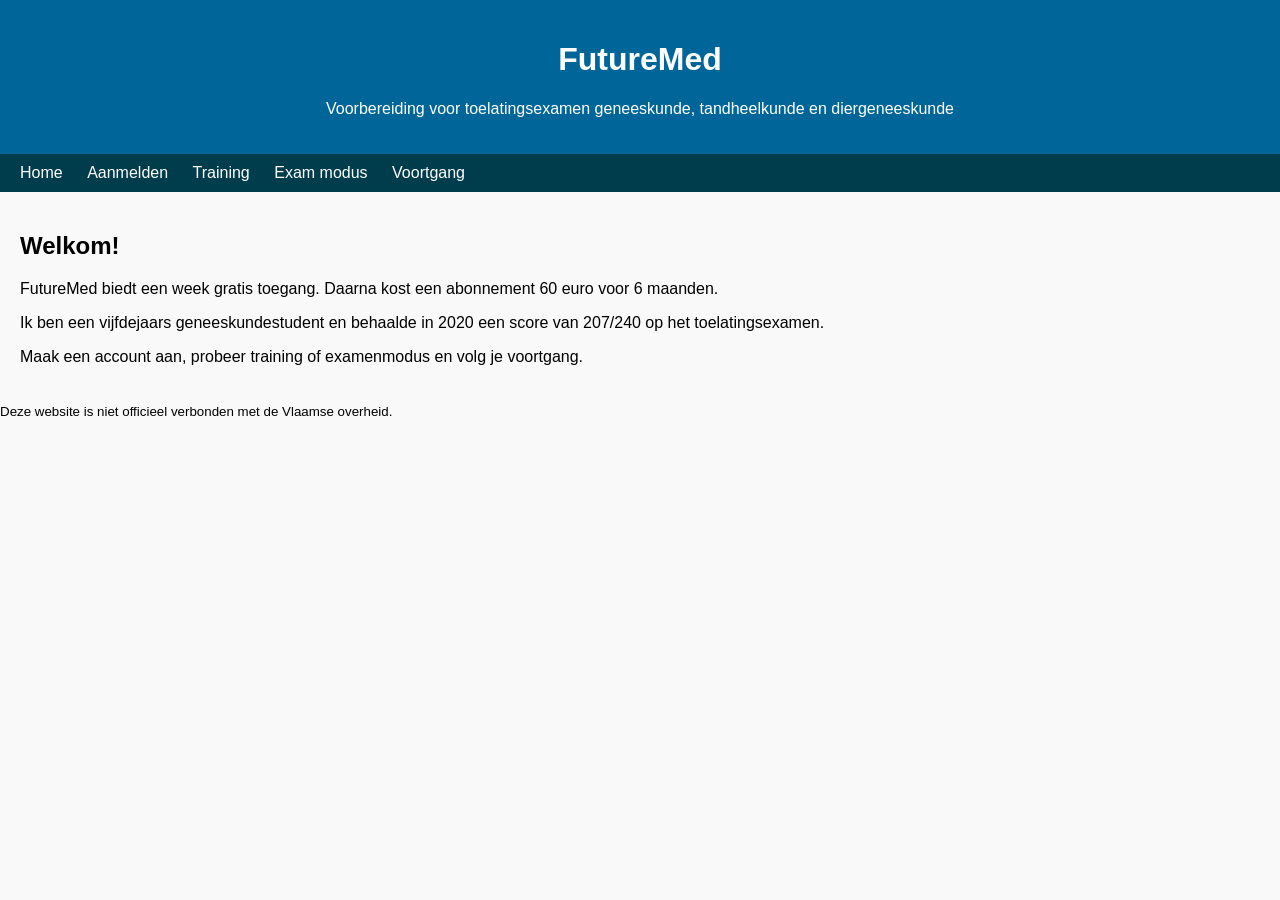
<file: index.html>
<!DOCTYPE html>
<html lang="nl">
<head>
    <meta charset="UTF-8">
    <title>FutureMed</title>
    <link rel="stylesheet" href="css/style.css">
</head>
<body>
    <header>
        <h1>FutureMed</h1>
        <p>Voorbereiding voor toelatingsexamen geneeskunde, tandheelkunde en diergeneeskunde</p>
    </header>
    <nav>
        <a href="index.html">Home</a>
        <a href="login.html">Aanmelden</a>
        <a href="training.html">Training</a>
        <a href="exam.html">Exam modus</a>
        <a href="progress.html">Voortgang</a>
    </nav>
    <main>
        <h2>Welkom!</h2>
        <p>FutureMed biedt een week gratis toegang. Daarna kost een abonnement 60 euro voor 6 maanden.</p>
        <p>Ik ben een vijfdejaars geneeskundestudent en behaalde in 2020 een score van 207/240 op het toelatingsexamen.</p>
        <p>Maak een account aan, probeer training of examenmodus en volg je voortgang.</p>
    </main>
    <footer>
        <small>Deze website is niet officieel verbonden met de Vlaamse overheid.</small>
    </footer>
</body>
</html>
</file>
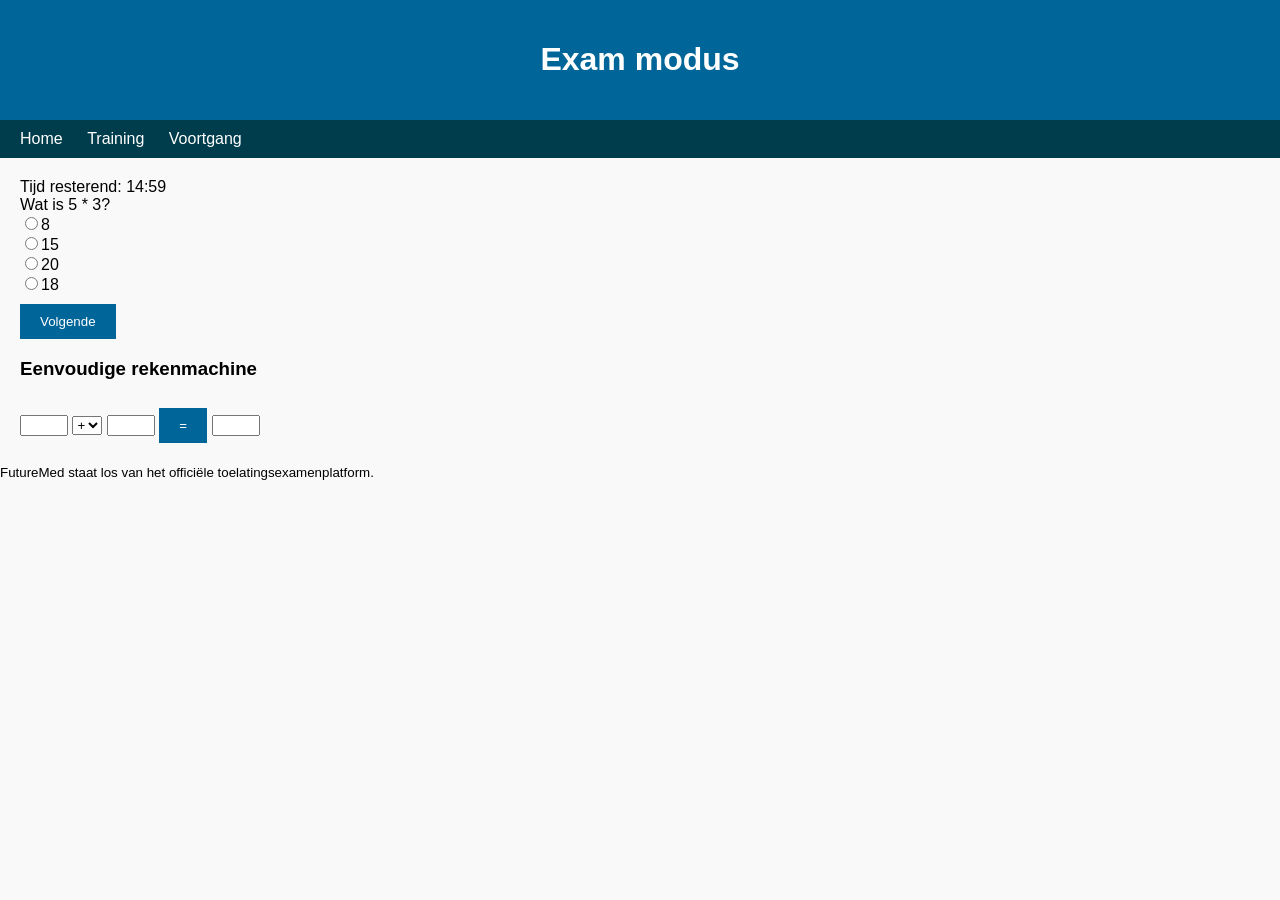
<file: exam.html>
<!DOCTYPE html>
<html lang="nl">
<head>
    <meta charset="UTF-8">
    <title>FutureMed - Exam Modus</title>
    <link rel="stylesheet" href="css/style.css">
    <script src="js/exam.js" defer></script>
</head>
<body>
    <header>
        <h1>Exam modus</h1>
    </header>
    <nav>
        <a href="index.html">Home</a>
        <a href="training.html">Training</a>
        <a href="progress.html">Voortgang</a>
    </nav>
    <main>
        <div>Tijd resterend: <span id="timer">15:00</span></div>
        <div id="exam-question"></div>
        <div id="exam-options"></div>
        <button onclick="volgende()">Volgende</button>
        <div class="calculator">
            <h3>Eenvoudige rekenmachine</h3>
            <input id="calc-a" type="number"> 
            <select id="calc-op">
                <option value="+">+</option>
                <option value="-">-</option>
                <option value="*">*</option>
                <option value="/">/</option>
            </select>
            <input id="calc-b" type="number">
            <button onclick="calculate()">=</button>
            <input id="calc-result" type="number" readonly>
        </div>
    </main>
    <footer>
        <small>FutureMed staat los van het officiële toelatingsexamenplatform.</small>
    </footer>
</body>
</html>
</file>
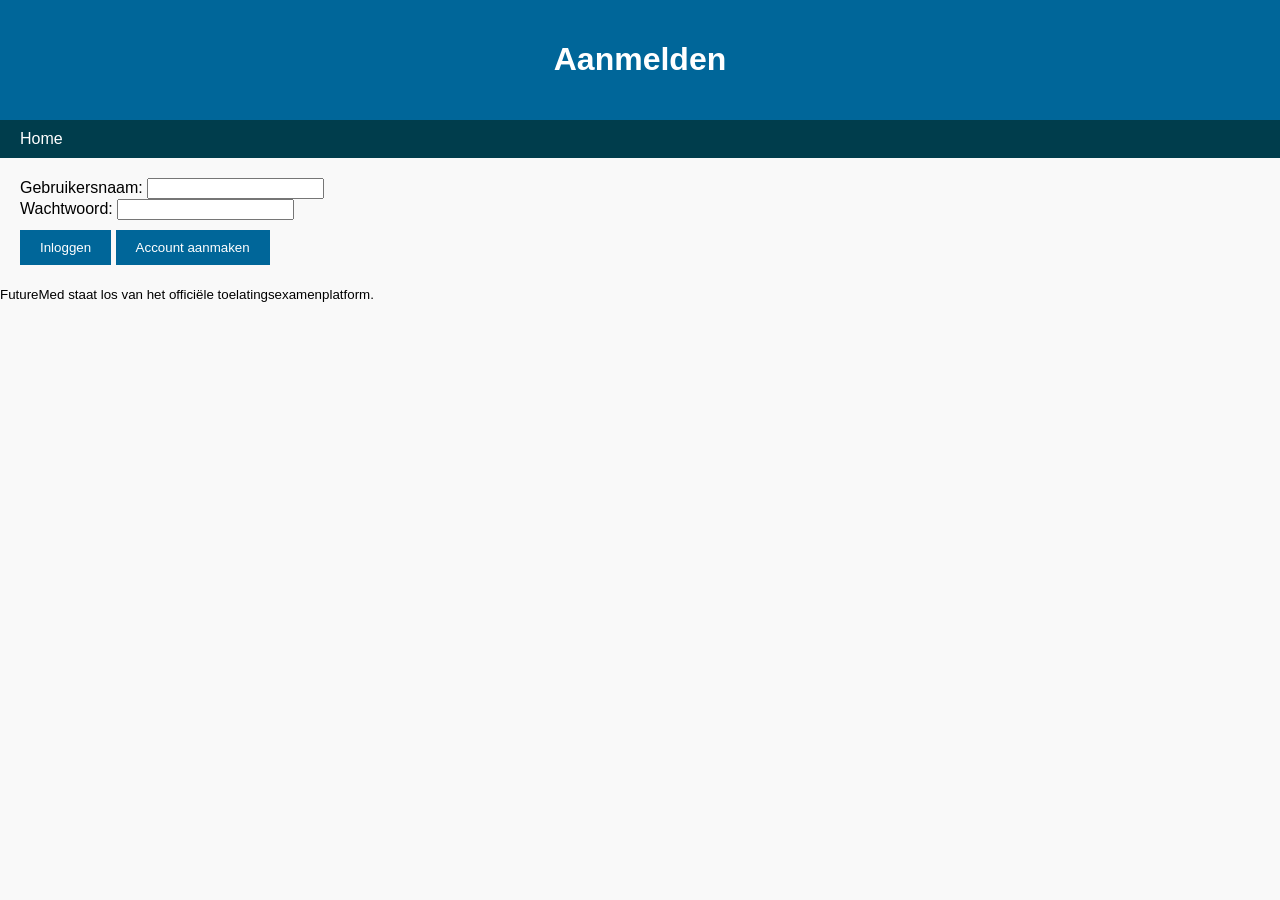
<file: login.html>
<!DOCTYPE html>
<html lang="nl">
<head>
    <meta charset="UTF-8">
    <title>FutureMed - Aanmelden</title>
    <link rel="stylesheet" href="css/style.css">
    <script src="js/login.js" defer></script>
</head>
<body>
    <header>
        <h1>Aanmelden</h1>
    </header>
    <nav>
        <a href="index.html">Home</a>
    </nav>
    <main>
        <label>Gebruikersnaam: <input id="username" type="text"></label><br>
        <label>Wachtwoord: <input id="password" type="password"></label><br>
        <button onclick="login()">Inloggen</button>
        <button onclick="signup()">Account aanmaken</button>
    </main>
    <footer>
        <small>FutureMed staat los van het officiële toelatingsexamenplatform.</small>
    </footer>
</body>
</html>
</file>
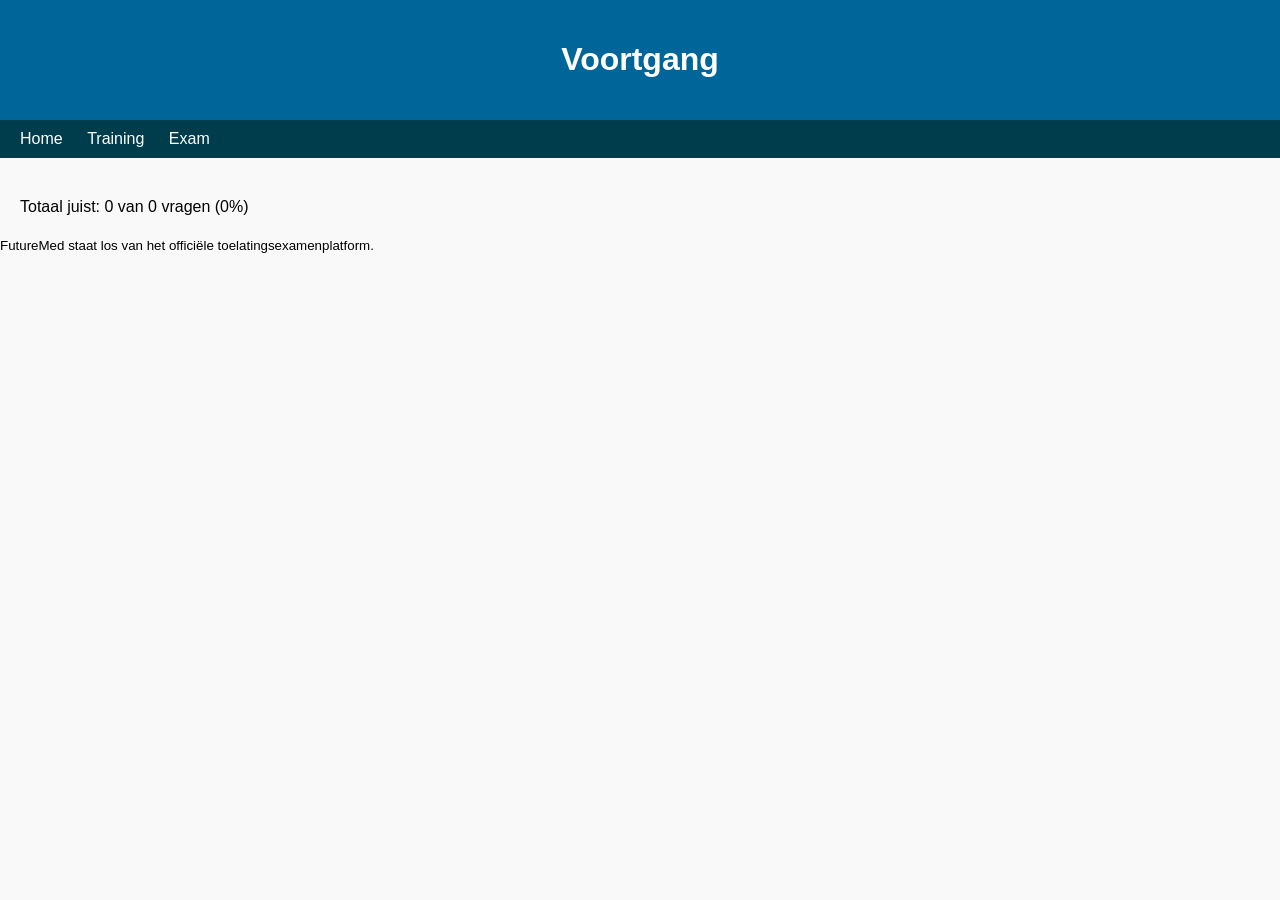
<file: progress.html>
<!DOCTYPE html>
<html lang="nl">
<head>
    <meta charset="UTF-8">
    <title>FutureMed - Voortgang</title>
    <link rel="stylesheet" href="css/style.css">
    <script src="js/progress.js" defer></script>
</head>
<body>
    <header>
        <h1>Voortgang</h1>
    </header>
    <nav>
        <a href="index.html">Home</a>
        <a href="training.html">Training</a>
        <a href="exam.html">Exam</a>
    </nav>
    <main>
        <div id="progress-info" class="progress"></div>
    </main>
    <footer>
        <small>FutureMed staat los van het officiële toelatingsexamenplatform.</small>
    </footer>
</body>
</html>
</file>
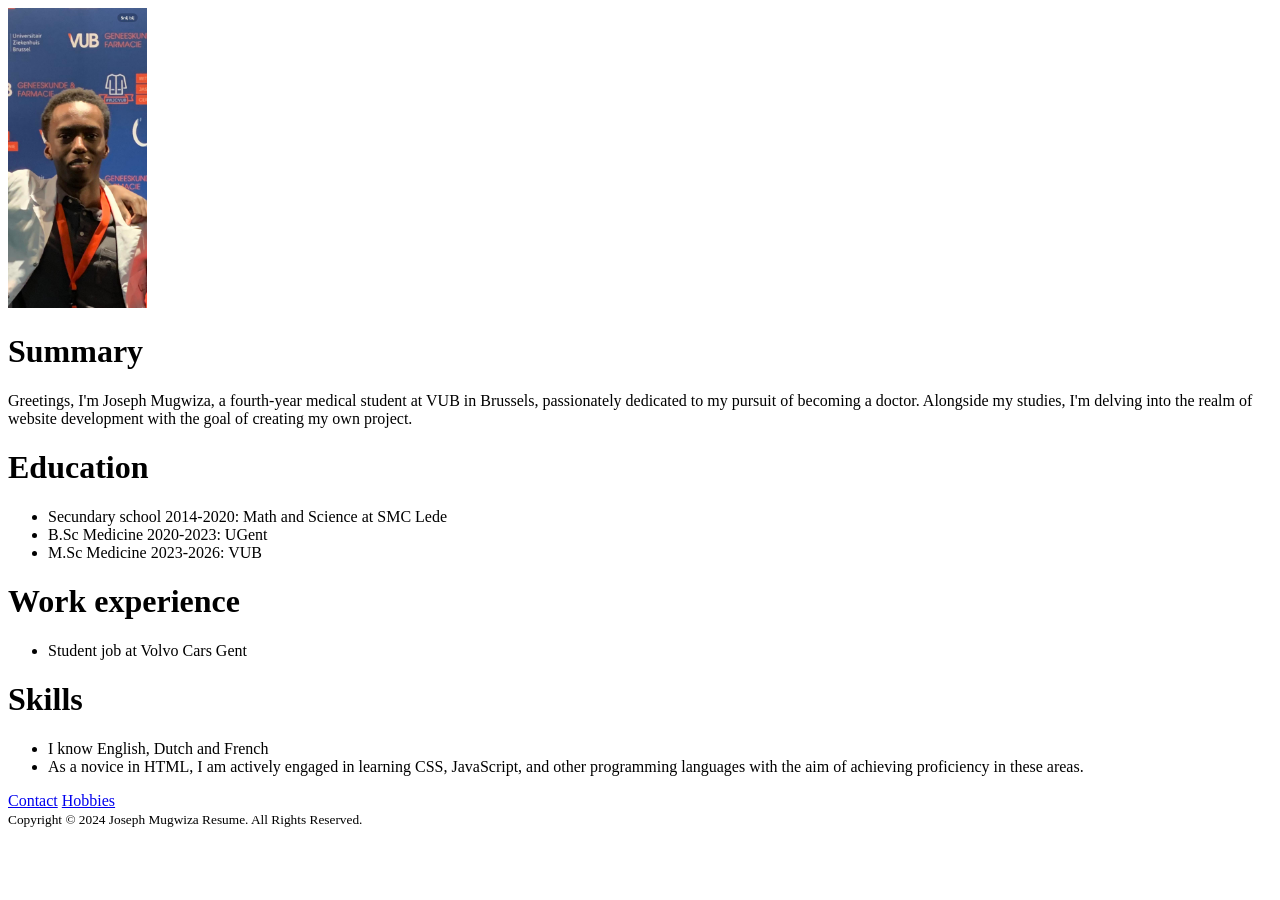
<file: resume.html>
<!DOCTYPE html>
<html lang="en">
    <head>
        <meta charset="UTF-8">
        <title>My Resume</title>
    </head>

    <body>
        <img src="./Pictures/431988660_1593142338114975_5102430991153926526_n.jpg" alt="picture of myself" height="300"> 
        
        <h1>Summary</h1>
        <p>Greetings, I'm Joseph Mugwiza, a fourth-year medical student at VUB in Brussels, passionately dedicated to my pursuit of becoming a doctor. Alongside my studies, I'm delving into the realm of website development with the goal of creating my own project. </p>
        
        <h1>Education</h1>
        <ul> 
            <li>Secundary school 2014-2020: Math and Science at SMC Lede</li>
            <li>B.Sc Medicine 2020-2023: UGent</li>
            <li>M.Sc Medicine 2023-2026: VUB</li>
        </ul>

        <h1>Work experience</h1>
        <ul>
            <li>Student job at Volvo Cars Gent</li>
        </ul>

        <h1>Skills</h1>
        <ul>
            <li>I know English, Dutch and French</li>
            <li>As a novice in HTML, I am actively engaged in learning CSS, JavaScript, and other programming languages with the aim of achieving proficiency in these areas.</li>
        </ul>

        <a href="./Pages/contact.html">Contact</a>
        <a href="./Pages/hobbies.html">Hobbies</a>

        <footer>
            <small>Copyright © 2024 Joseph Mugwiza Resume. All Rights Reserved.</small>
        </footer>
    </body>
</html>
</file>
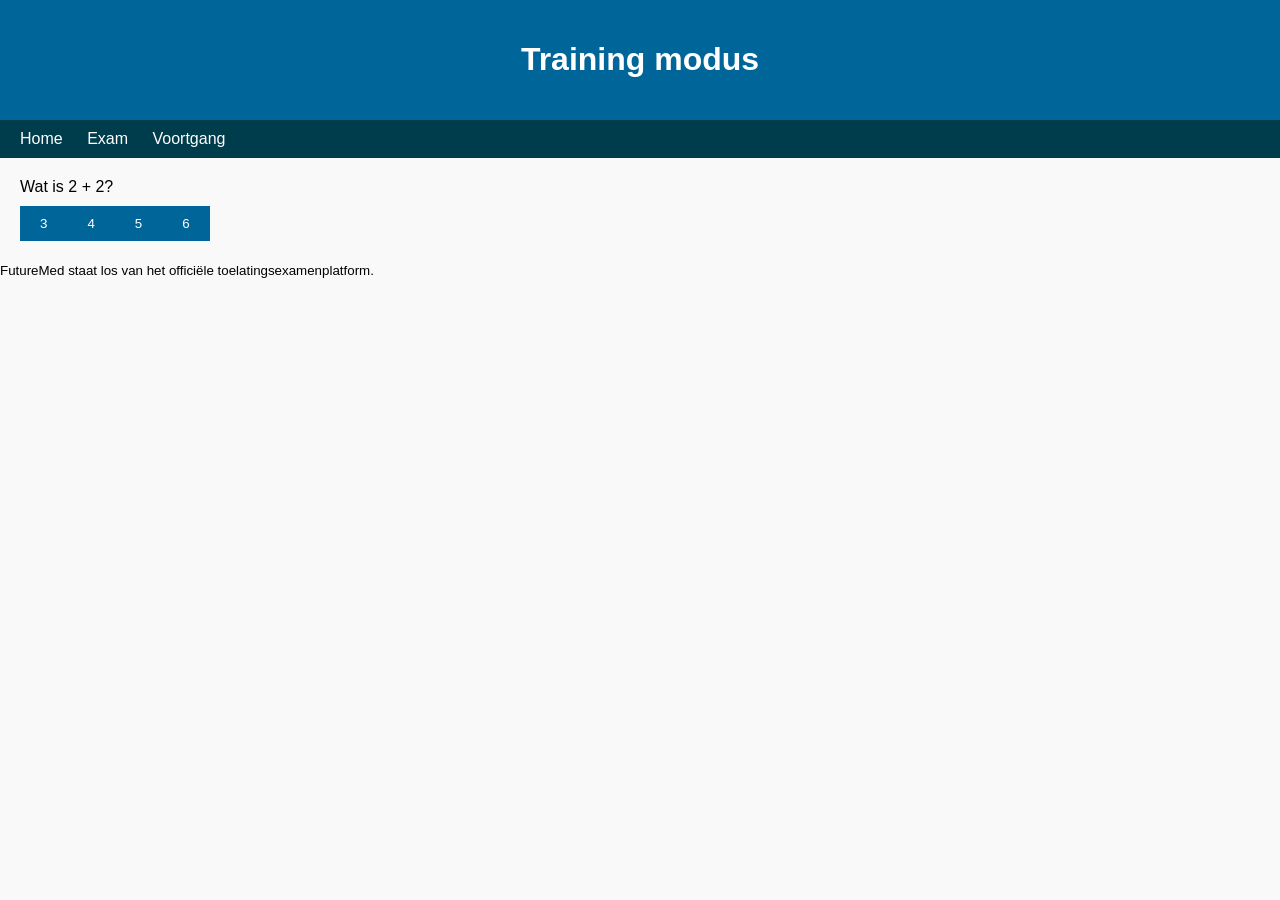
<file: training.html>
<!DOCTYPE html>
<html lang="nl">
<head>
    <meta charset="UTF-8">
    <title>FutureMed - Training</title>
    <link rel="stylesheet" href="css/style.css">
    <script src="js/training.js" defer></script>
</head>
<body>
    <header>
        <h1>Training modus</h1>
    </header>
    <nav>
        <a href="index.html">Home</a>
        <a href="exam.html">Exam</a>
        <a href="progress.html">Voortgang</a>
    </nav>
    <main>
        <div id="question"></div>
        <div id="options"></div>
    </main>
    <footer>
        <small>FutureMed staat los van het officiële toelatingsexamenplatform.</small>
    </footer>
</body>
</html>
</file>
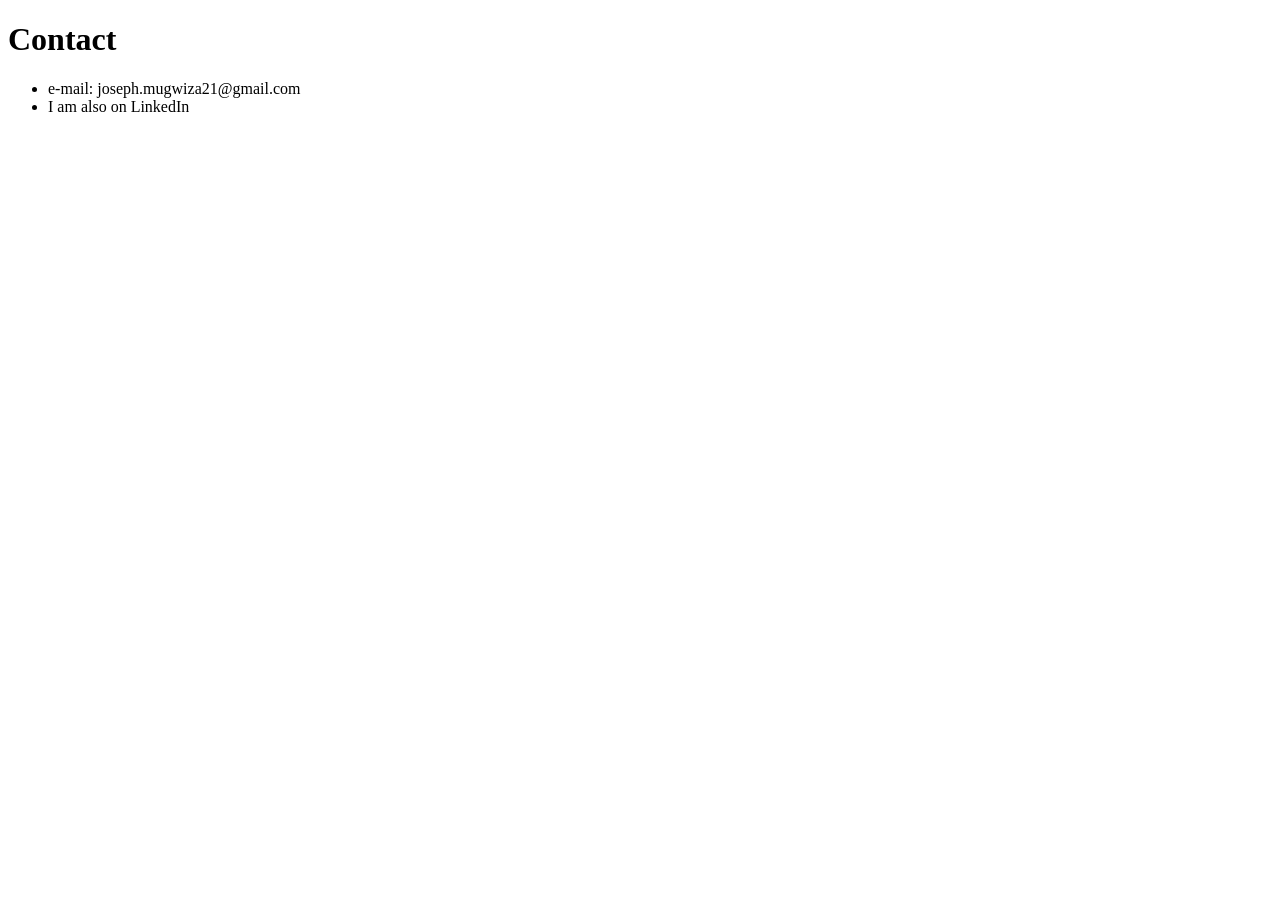
<file: Pages/contact.html>
<!DOCTYPE html>
    <html lang="en">
    <head>
        <meta charset="UTF-8">
        <meta name="viewport" content="width=device-width, initial-scale=1.0">
        <title>Contact</title>
    </head>
    <body>
        <h1>Contact</h1>
        <ul>
            <li>e-mail: joseph.mugwiza21@gmail.com</li>
            <li>I am also on LinkedIn</li>
        </ul>
    </body>
    </html>
</file>
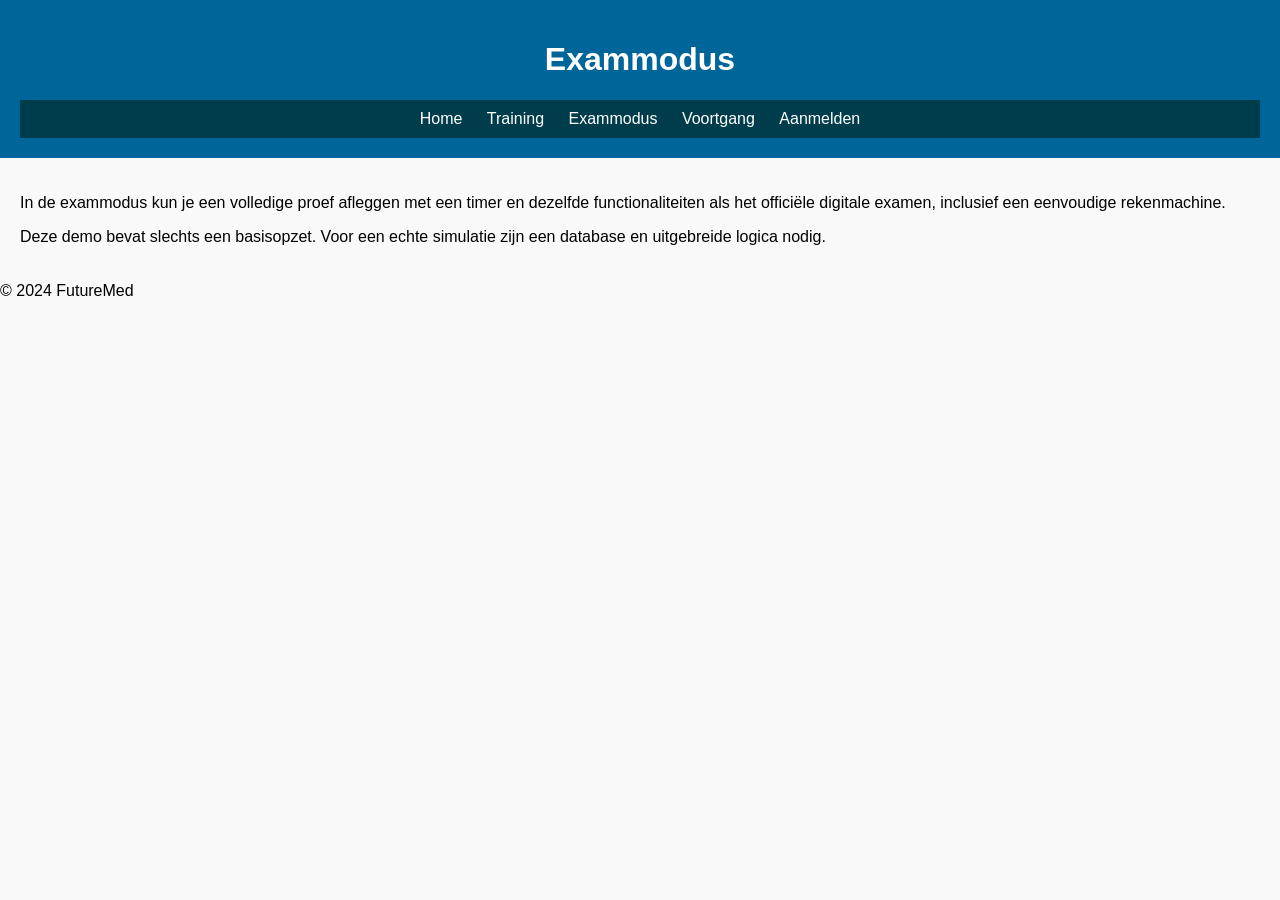
<file: Pages/exam.html>
<!DOCTYPE html>
<html lang="nl">
<head>
    <meta charset="UTF-8">
    <meta name="viewport" content="width=device-width, initial-scale=1.0">
    <title>Exammodus - FutureMed</title>
    <link rel="stylesheet" href="../css/style.css">
</head>
<body>
    <header>
        <h1>Exammodus</h1>
        <nav>
            <a href="../index.html">Home</a>
            <a href="training.html">Training</a>
            <a href="exam.html">Exammodus</a>
            <a href="progress.html">Voortgang</a>
            <a href="signup.html">Aanmelden</a>
        </nav>
    </header>
    <main>
        <p>In de exammodus kun je een volledige proef afleggen met een timer en dezelfde functionaliteiten als het officiële digitale examen, inclusief een eenvoudige rekenmachine.</p>
        <p>Deze demo bevat slechts een basisopzet. Voor een echte simulatie zijn een database en uitgebreide logica nodig.</p>
    </main>
    <footer>
        &copy; 2024 FutureMed
    </footer>
</body>
</html>
</file>
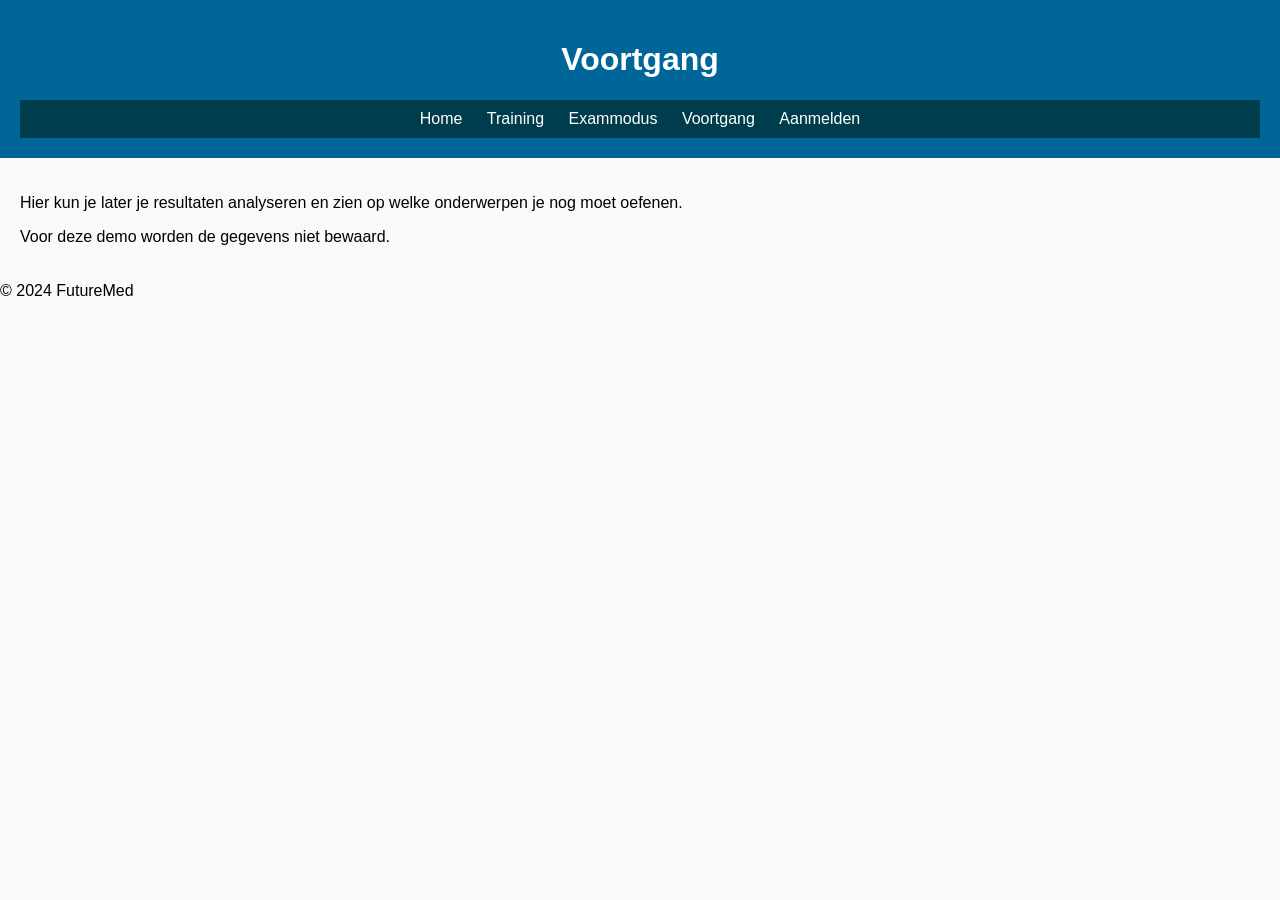
<file: Pages/progress.html>
<!DOCTYPE html>
<html lang="nl">
<head>
    <meta charset="UTF-8">
    <meta name="viewport" content="width=device-width, initial-scale=1.0">
    <title>Voortgang - FutureMed</title>
    <link rel="stylesheet" href="../css/style.css">
</head>
<body>
    <header>
        <h1>Voortgang</h1>
        <nav>
            <a href="../index.html">Home</a>
            <a href="training.html">Training</a>
            <a href="exam.html">Exammodus</a>
            <a href="progress.html">Voortgang</a>
            <a href="signup.html">Aanmelden</a>
        </nav>
    </header>
    <main>
        <p>Hier kun je later je resultaten analyseren en zien op welke onderwerpen je nog moet oefenen.</p>
        <p>Voor deze demo worden de gegevens niet bewaard.</p>
    </main>
    <footer>
        &copy; 2024 FutureMed
    </footer>
</body>
</html>
</file>
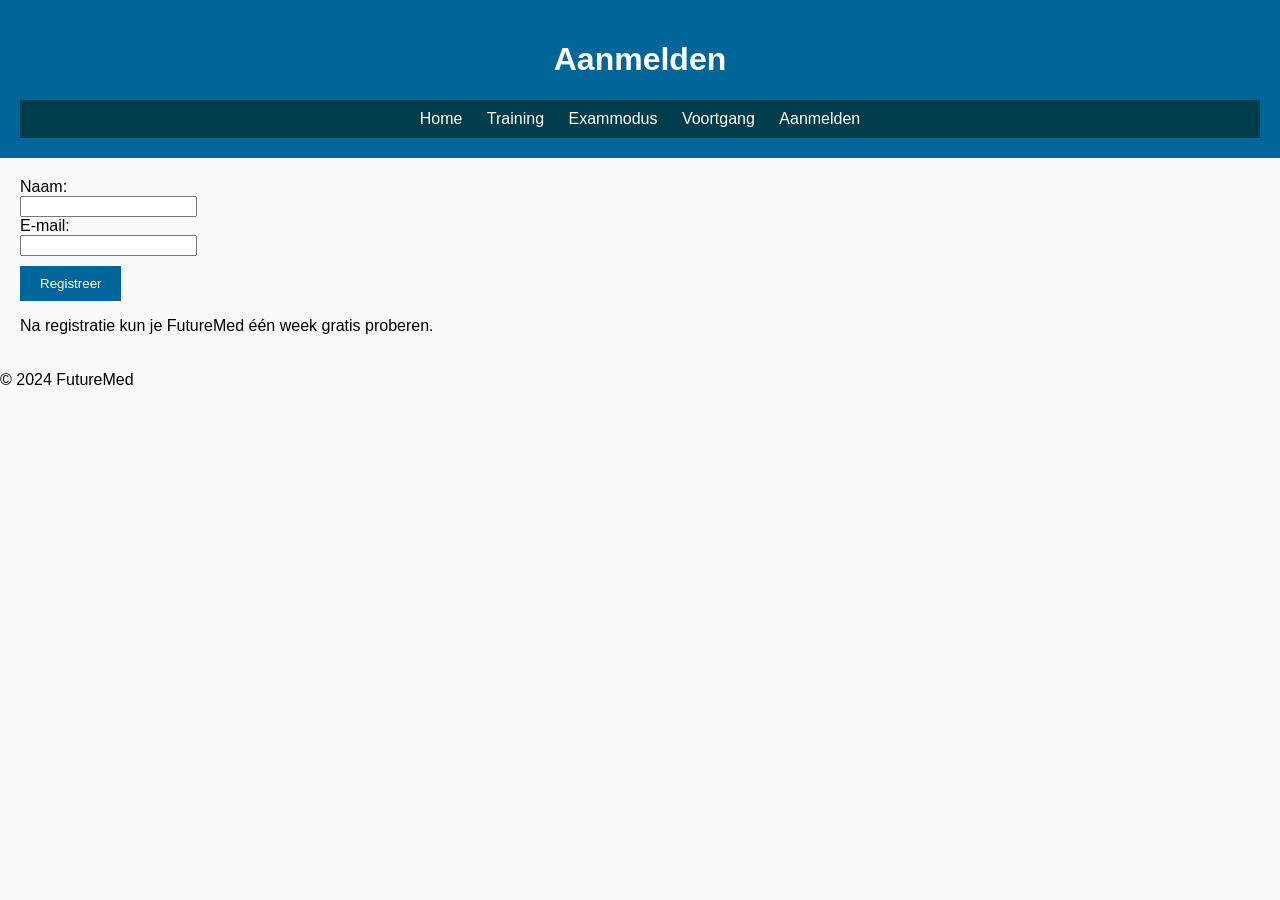
<file: Pages/signup.html>
<!DOCTYPE html>
<html lang="nl">
<head>
    <meta charset="UTF-8">
    <meta name="viewport" content="width=device-width, initial-scale=1.0">
    <title>Aanmelden - FutureMed</title>
    <link rel="stylesheet" href="../css/style.css">
</head>
<body>
    <header>
        <h1>Aanmelden</h1>
        <nav>
            <a href="../index.html">Home</a>
            <a href="training.html">Training</a>
            <a href="exam.html">Exammodus</a>
            <a href="progress.html">Voortgang</a>
            <a href="signup.html">Aanmelden</a>
        </nav>
    </header>
    <main>
        <form>
            <label for="name">Naam:</label><br>
            <input type="text" id="name" name="name"><br>
            <label for="email">E-mail:</label><br>
            <input type="email" id="email" name="email"><br>
            <button class="button" type="submit">Registreer</button>
        </form>
        <p>Na registratie kun je FutureMed één week gratis proberen.</p>
    </main>
    <footer>
        &copy; 2024 FutureMed
    </footer>
</body>
</html>
</file>
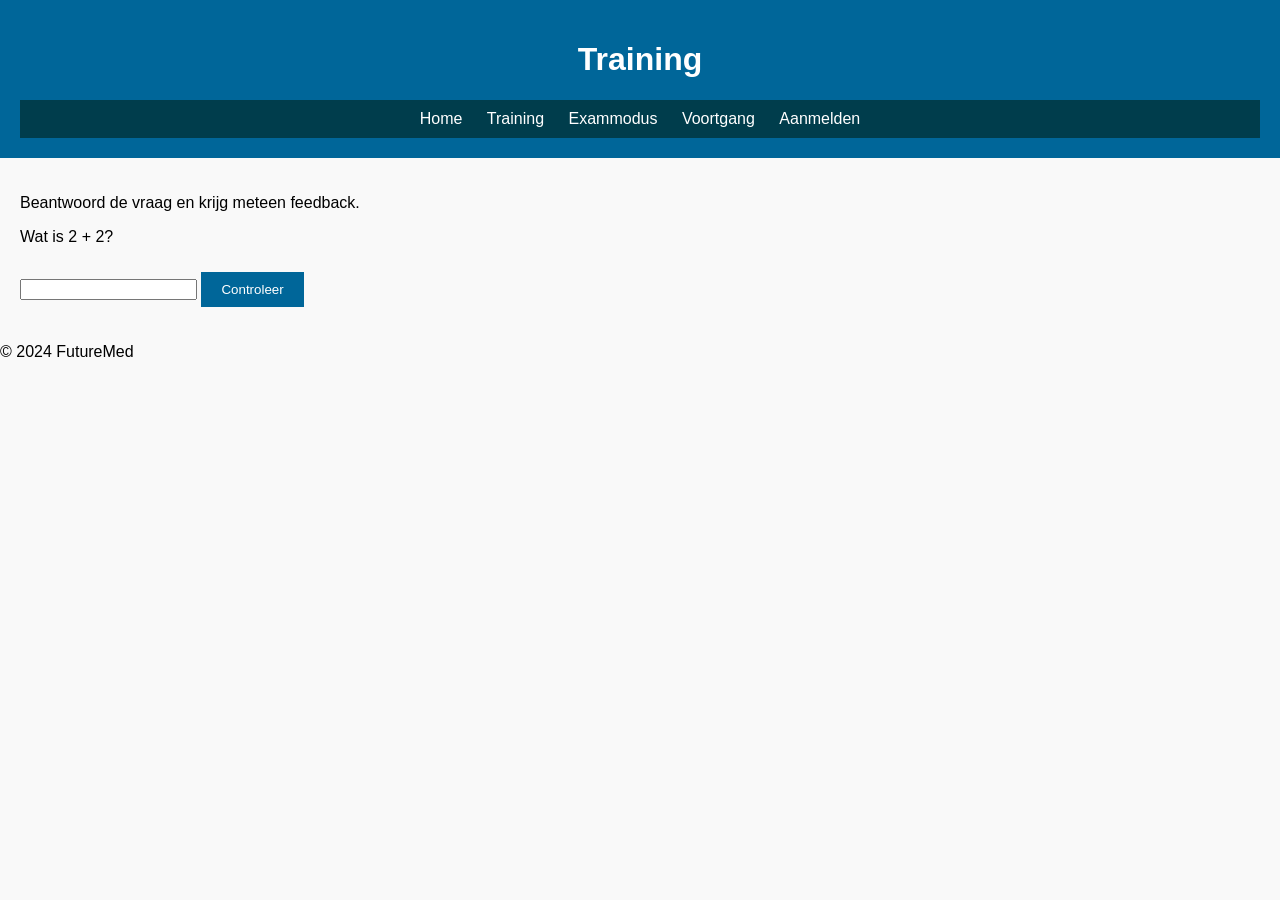
<file: Pages/training.html>
<!DOCTYPE html>
<html lang="nl">
<head>
    <meta charset="UTF-8">
    <meta name="viewport" content="width=device-width, initial-scale=1.0">
    <title>Training - FutureMed</title>
    <link rel="stylesheet" href="../css/style.css">
    <script>
        function checkAnswer() {
            const input = document.getElementById('answer').value.trim();
            const feedback = document.getElementById('feedback');
            if (input === '4') {
                feedback.textContent = 'Correct!';
            } else {
                feedback.textContent = 'Fout, probeer opnieuw.';
            }
        }
    </script>
</head>
<body>
    <header>
        <h1>Training</h1>
        <nav>
            <a href="../index.html">Home</a>
            <a href="training.html">Training</a>
            <a href="exam.html">Exammodus</a>
            <a href="progress.html">Voortgang</a>
            <a href="signup.html">Aanmelden</a>
        </nav>
    </header>
    <main>
        <p>Beantwoord de vraag en krijg meteen feedback.</p>
        <p>Wat is 2 + 2?</p>
        <input id="answer" type="text">
        <button onclick="checkAnswer()">Controleer</button>
        <p id="feedback"></p>
    </main>
    <footer>
        &copy; 2024 FutureMed
    </footer>
</body>
</html>
</file>
<file: css/style.css>
body {
    font-family: Arial, sans-serif;
    margin: 0;
    padding: 0;
    background-color: #f9f9f9;
}

header {
    background-color: #006699;
    color: white;
    padding: 20px;
    text-align: center;
}

nav {
    background-color: #003d4c;
    padding: 10px;
}

nav a {
    color: white;
    margin: 0 10px;
    text-decoration: none;
}

main {
    padding: 20px;
}

button {
    background-color: #006699;
    color: white;
    border: none;
    padding: 10px 20px;
    cursor: pointer;
    margin-top: 10px;
}

.progress {
    margin-top: 20px;
}

.calculator input {
    width: 40px;
}
</file>
